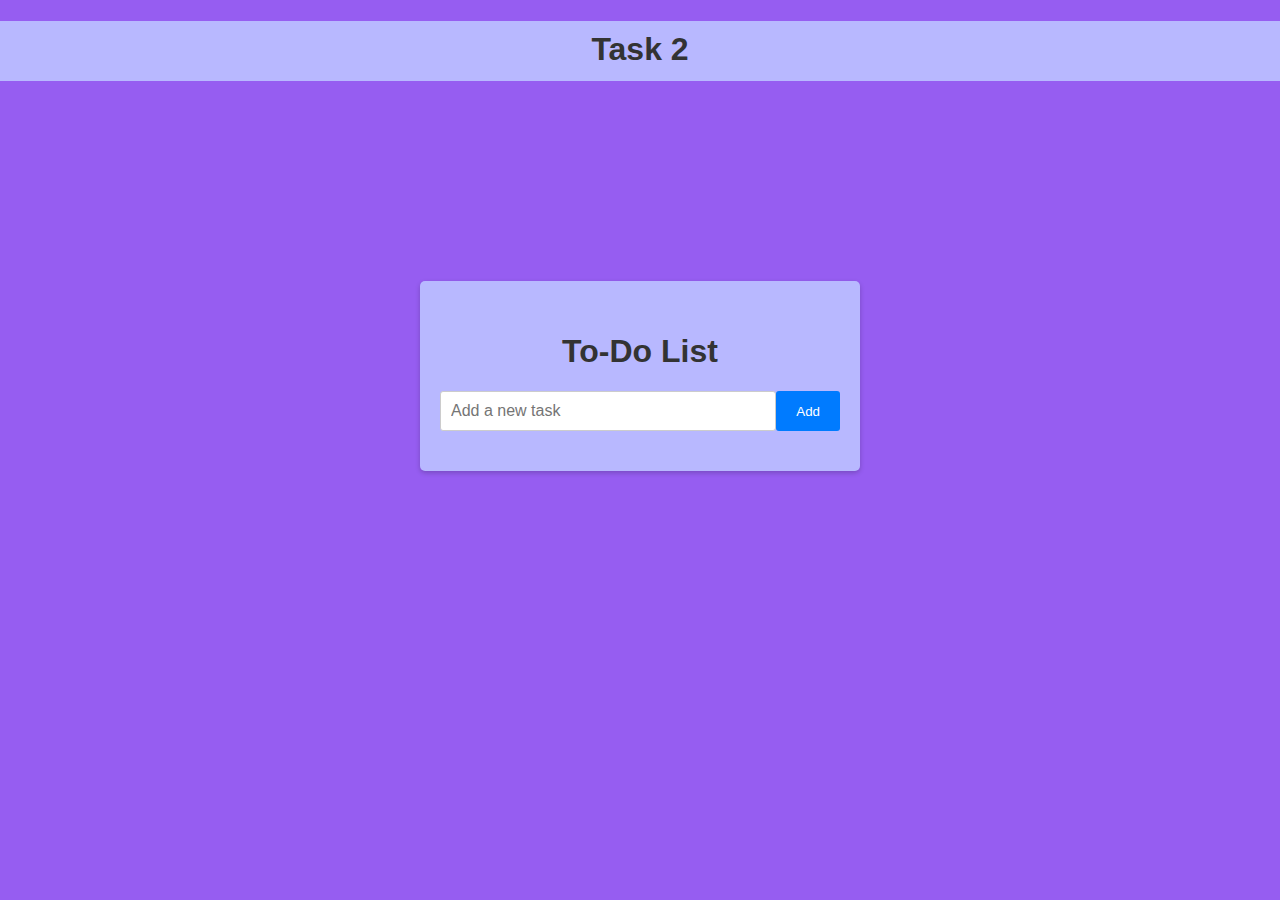
<file: Task-2/index.html>
<!--
Octanet Internship Task 2
-->
<!DOCTYPE html>
<html lang="en">
<head>
    <meta charset="UTF-8">
    <meta name="viewport" content="width=device-width, initial-scale=1.0">
    <title>Octanet Internship - Task 2 To-Do List</title>
    <link rel="stylesheet" href="styles.css">
</head>
<body>
    <div class="nav1">
        <h1>Task 2</h1>
        
    </div>
    <div class="nav">
        
    </div>
    <div class="container">
        <h1>To-Do List</h1>
        <div class="input-container">
            <input type="text" id="task" placeholder="Add a new task">
            <button id="addTask">Add</button>
        </div>
        <ul id="taskList"></ul>
    </div>
    <script src="script.js"></script>
</body>
</html>
</file>
<file: Task-2/styles.css>
body {
    font-family: Arial, sans-serif;
    background-color: #f8f7ff;
    margin: 0;
    padding: 0;
}

.container {
    max-width: 400px;
    margin: 0 auto;
    background-color: #b8b8ff;
    padding: 20px;
    border-radius: 5px;
    box-shadow: 0 2px 5px rgba(0, 0, 0, 0.2);
    box-shadow: #333;
}

h1 {
    text-align: center;
    color: #333;
    padding-top: 10px;
}

.input-container {
    display: flex;
    margin-bottom: 20px;
}

input[type="text"] {
    flex: 1;
    padding: 10px;
    border: 1px solid #ccc;
    border-radius: 3px;
    font-size: 16px;
}

button#addTask {
    background-color: #007bff;
    color: #fff;
    border: none;
    border-radius: 3px;
    padding: 10px 20px;
    cursor: pointer;
}

ul {
    list-style-type: none;
    padding: 0;
}

li {
    display: flex;
    justify-content: space-between;
    align-items: center;
    background-color: #eee;
    margin-bottom: 10px;
    padding: 10px;
    border-radius: 3px;
}

li button {
    background-color: #ff3333;
    color: #fff;
    border: none;
    border-radius: 3px;
    padding: 5px 10px;
    cursor: pointer;
}

.nav{
    height: 200px;
}

.nav1{
    background: #b8b8ff;
    height: 60px;
}

body{
    background-color: rgb(150, 93, 241);
}
</file>
